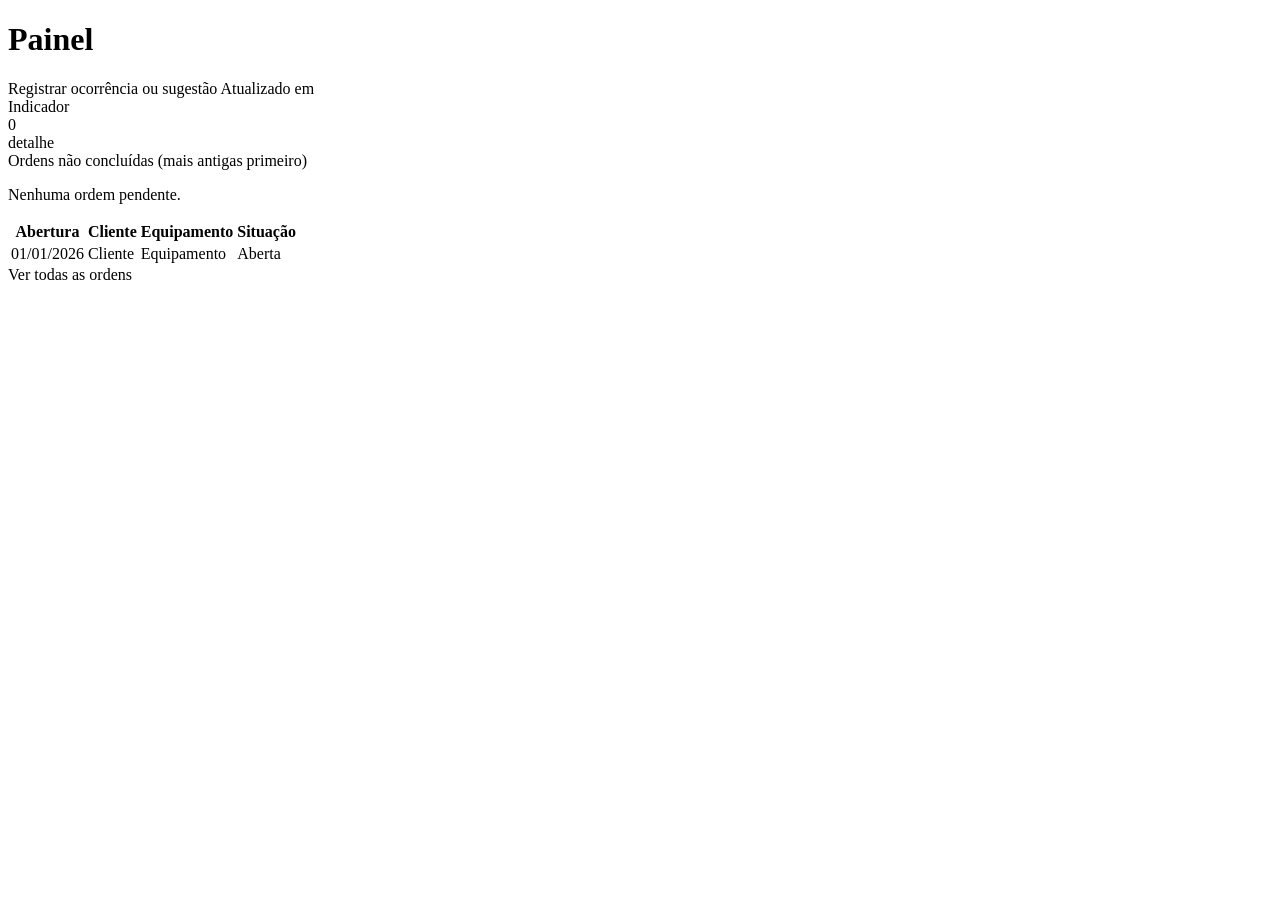
<file: src/main/resources/templates/index.html>
<!DOCTYPE html>
<html lang="pt-BR" xmlns:th="http://www.thymeleaf.org">
<!--
    PAINEL do sistema (página inicial): os indicadores mais importantes para quem gerencia o negócio.
    Os dados vêm do InicioController, que chama o PainelService.
-->
<head th:replace="~{fragments/layout :: head('Painel')}"></head>
<body>
<nav th:replace="~{fragments/layout :: menu}"></nav>

<main class="container py-4">
    <div class="d-flex justify-content-between align-items-center mb-3">
        <h1 class="h4 mb-0">Painel</h1>
        <div class="d-flex align-items-center gap-3">
            <a th:href="@{/ocorrencias/nova}" class="btn btn-sm btn-outline-primary">
                <i class="bi bi-chat-square-text"></i> Registrar ocorrência ou sugestão
            </a>
            <span class="text-muted small" th:text="'Atualizado em ' + ${#temporals.format(agora, 'dd/MM/yyyy HH:mm')}">Atualizado em</span>
        </div>
    </div>

    <!-- Cartões de indicadores: th:each repete o cartão para cada indicador da lista -->
    <div class="row g-3">
        <div class="col-sm-6 col-lg-3" th:each="ind : ${indicadores}">
            <div class="card shadow-sm h-100 border-0 border-start border-4" th:classappend="'border-' + ${ind.cor}">
                <div class="card-body">
                    <div class="d-flex justify-content-between align-items-start">
                        <span class="text-muted small" th:text="${ind.titulo}">Indicador</span>
                        <i class="bi fs-4" th:classappend="${ind.icone} + ' text-' + ${ind.cor}"></i>
                    </div>
                    <div class="fs-3 fw-semibold" th:text="${ind.valor}">0</div>
                    <div class="small text-muted" th:text="${ind.detalhe}">detalhe</div>
                </div>
            </div>
        </div>
    </div>

    <div class="row g-3 mt-1">
        <!-- Lista de atenção: o que precisa de ação agora -->
        <div class="col-12">
            <div class="card shadow-sm h-100">
                <div class="card-header bg-white fw-semibold"><i class="bi bi-exclamation-circle me-1"></i> Ordens não concluídas (mais antigas primeiro)</div>
                <div class="card-body" th:if="${#lists.isEmpty(atencao)}">
                    <p class="text-muted mb-0">Nenhuma ordem pendente.</p>
                </div>
                <div class="table-responsive" th:unless="${#lists.isEmpty(atencao)}">
                    <table class="table table-sm mb-0 align-middle">
                        <thead class="table-light">
                        <tr>
                        <th>Abertura</th>
                        <th>Cliente</th>
                        <th>Equipamento</th>
                        <th>Situação</th>
                        </tr>
                        </thead>
                        <tbody>
                        <tr th:each="ordem : ${atencao}">
                        <td th:text="${#temporals.format(ordem.dataAbertura, 'dd/MM/yyyy')}">01/01/2026</td>
                        <td th:text="${ordem.cliente.nome}">Cliente</td>
                        <td th:text="${ordem.equipamento}">Equipamento</td>
                        <td><span class="badge" th:classappend="'text-bg-' + ${ordem.status.cor}" th:text="${ordem.status.descricao}">Aberta</span></td>
                        </tr>
                        </tbody>
                    </table>
                </div>
                <div class="card-footer bg-white">
                    <a th:href="@{/ordens}" class="small">Ver todas as ordens <i class="bi bi-arrow-right"></i></a>
                </div>
            </div>
        </div>
    </div>
</main>

<footer th:replace="~{fragments/layout :: rodape}"></footer>
</body>
</html>
</file>
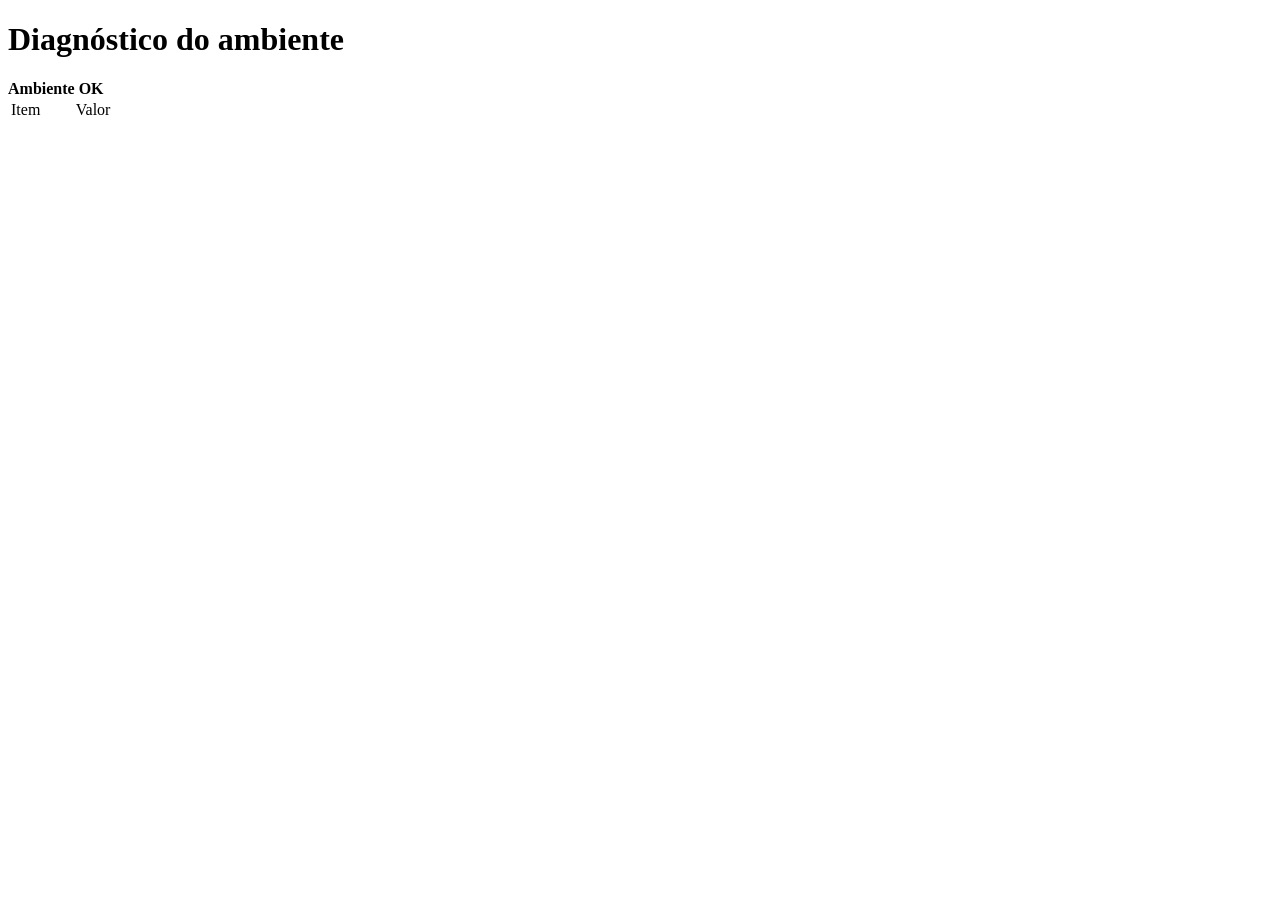
<file: src/main/resources/templates/diagnostico.html>
<!DOCTYPE html>
<html lang="pt-BR" xmlns:th="http://www.thymeleaf.org">
<head th:replace="~{fragments/layout :: head('Diagnóstico')}"></head>
<body>
<nav th:replace="~{fragments/layout :: menu}"></nav>

<main class="container py-4">
    <h1 class="h4 mb-3">Diagnóstico do ambiente</h1>

    <div class="status-faixa" th:classappend="${tudoOk} ? 'ok' : 'atencao'">
        <i class="bi" th:classappend="${tudoOk} ? 'bi-check-circle-fill' : 'bi-exclamation-triangle-fill'"></i>
        <div><strong th:text="${tudoOk} ? 'Ambiente OK' : 'Ambiente com pendências'">Ambiente OK</strong></div>
    </div>

    <div class="card shadow-sm mt-3">
        <table class="table mb-0 align-middle">
            <tbody>
            <tr th:each="item : ${itens}">
                <td class="text-muted" style="width: 42%" th:text="${item.nome}">Item</td>
                <td th:text="${item.valor}">Valor</td>
                <td class="text-end" style="width: 3rem">
                    <i th:if="${item.ok}" class="bi bi-check-circle-fill text-success"></i>
                    <i th:unless="${item.ok}" class="bi bi-x-circle-fill text-danger"></i>
                </td>
            </tr>
            </tbody>
        </table>
    </div>
</main>

<footer th:replace="~{fragments/layout :: rodape}"></footer>
</body>
</html>
</file>
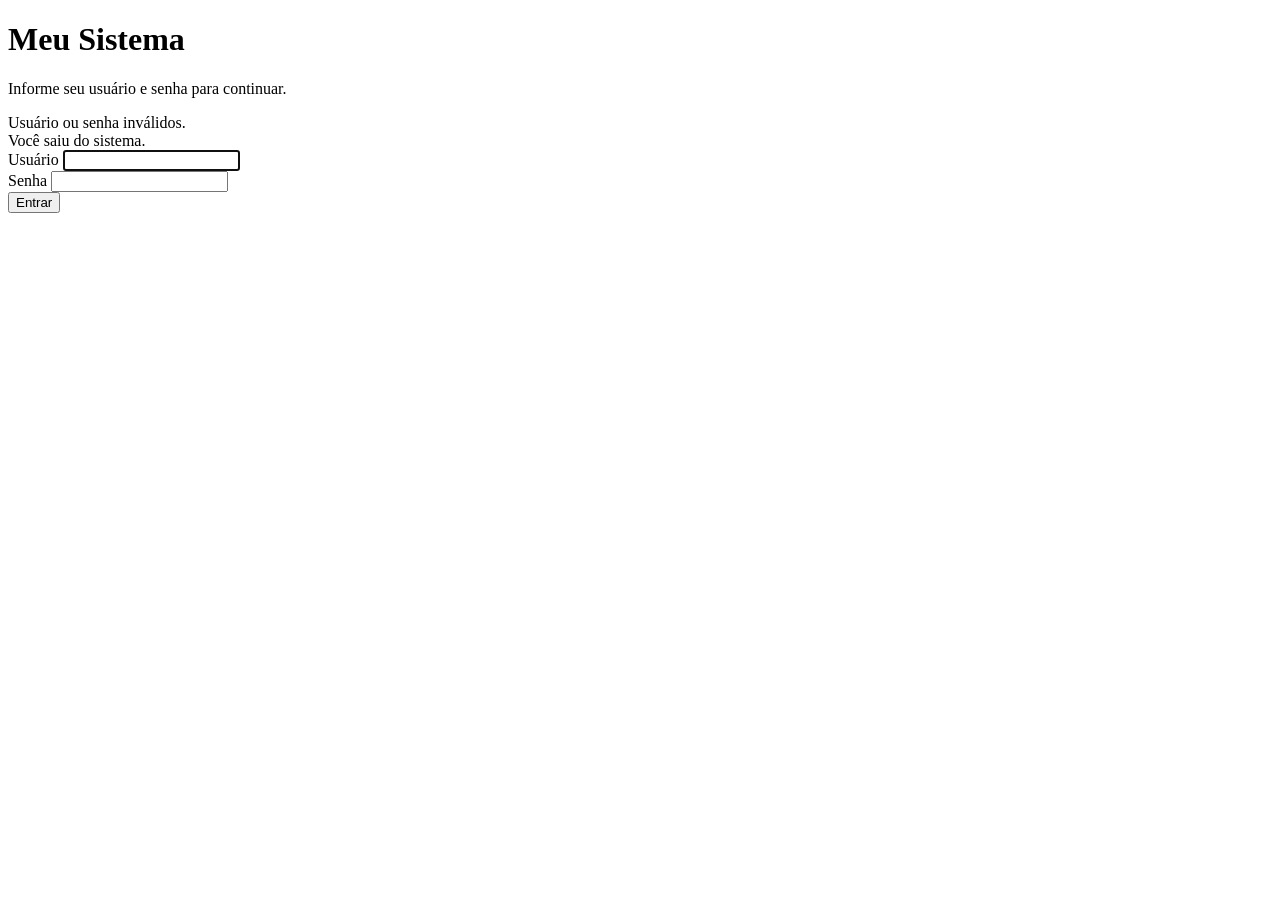
<file: src/main/resources/templates/login.html>
<!DOCTYPE html>
<html lang="pt-BR" xmlns:th="http://www.thymeleaf.org">
<head th:replace="~{fragments/layout :: head('Entrar')}"></head>
<body class="bg-light">

<main class="container">
    <div class="row justify-content-center" style="min-height: 90vh; align-items: center;">
        <div class="col-sm-8 col-md-5 col-lg-4">
            <div class="card shadow-sm">
                <div class="card-body p-4">
                    <h1 class="h5 mb-1" th:text="${appNome}">Meu Sistema</h1>
                    <p class="text-muted small mb-4">Informe seu usuário e senha para continuar.</p>

                    <!-- Mensagens: ?error (login inválido) e ?saiu (logout) -->
                    <div th:if="${param.error}" class="alert alert-danger py-2 small">Usuário ou senha inválidos.</div>
                    <div th:if="${param.saiu}" class="alert alert-success py-2 small">Você saiu do sistema.</div>

                    <!-- O Spring Security recebe este formulário em POST /login.
                         Os nomes dos campos precisam ser "username" e "password". -->
                    <form th:action="@{/login}" method="post">
                        <div class="mb-3">
                            <label for="username" class="form-label">Usuário</label>
                            <input type="text" id="username" name="username" class="form-control" autofocus required>
                        </div>
                        <div class="mb-3">
                            <label for="password" class="form-label">Senha</label>
                            <input type="password" id="password" name="password" class="form-control" required>
                        </div>
                        <button type="submit" class="btn btn-app w-100">Entrar</button>
                    </form>
                </div>
            </div>
        </div>
    </div>
</main>

</body>
</html>
</file>
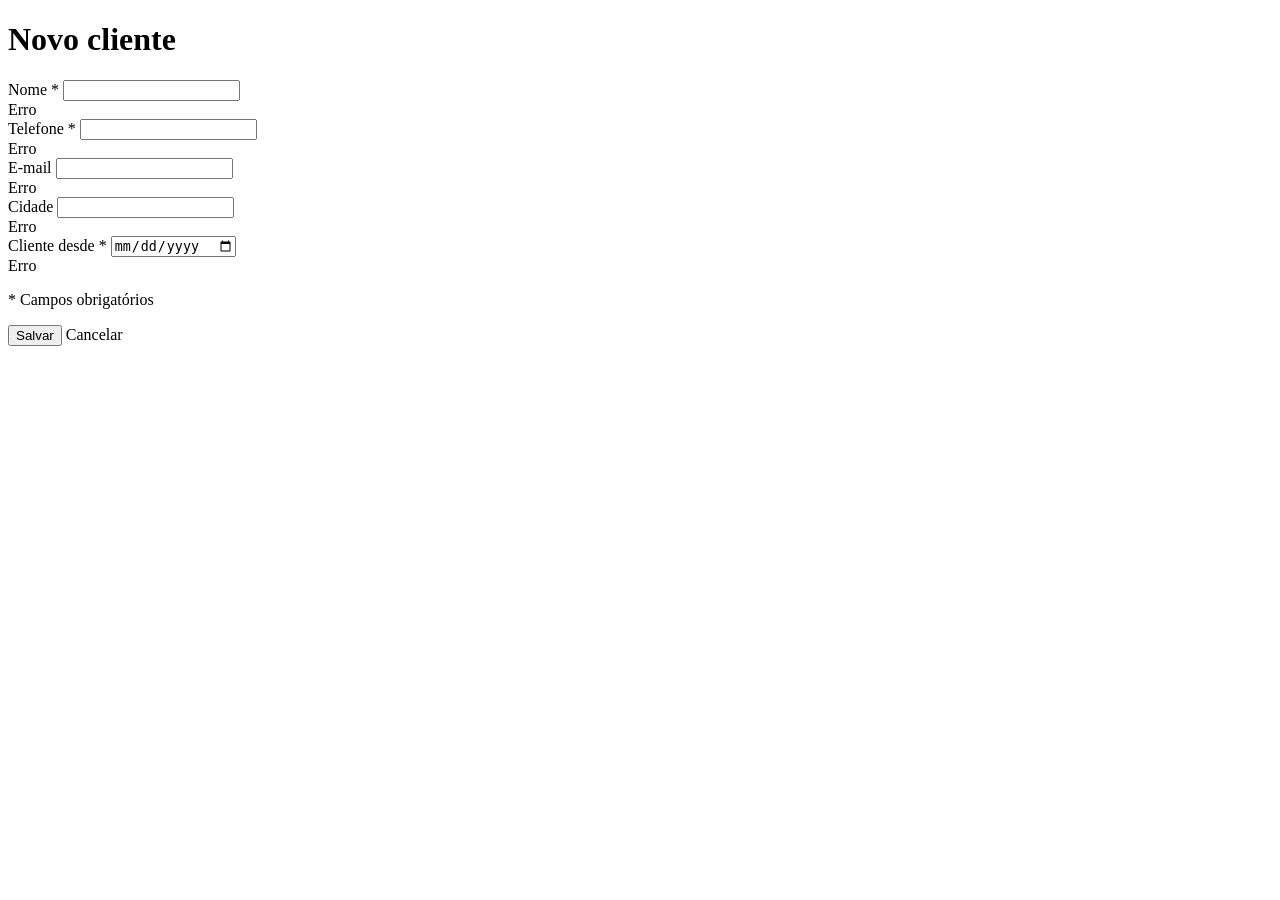
<file: src/main/resources/templates/clientes/form.html>
<!DOCTYPE html>
<html lang="pt-BR" xmlns:th="http://www.thymeleaf.org">
<head th:replace="~{fragments/layout :: head('Clientes')}"></head>
<body>
<nav th:replace="~{fragments/layout :: menu}"></nav>

<main class="container py-4">
    <!-- O mesmo formulário serve para cadastrar (id vazio) e para editar (id preenchido) -->
    <h1 class="h4 mb-3" th:text="${cliente.id == null} ? 'Novo cliente' : 'Editar cliente'">Novo cliente</h1>

    <div class="card shadow-sm">
        <div class="card-body">
            <!-- th:object liga o formulário ao objeto "cliente"; *{campo} = um atributo desse objeto -->
            <form th:action="@{/clientes/salvar}" th:object="${cliente}" method="post" novalidate>
                <input type="hidden" th:field="*{id}">
                <div class="row g-3">
                    <div class="col-md-6">
                        <label class="form-label" for="nome">Nome *</label>
                        <input type="text" class="form-control" th:field="*{nome}" th:errorclass="is-invalid">
                        <div class="invalid-feedback" th:if="${#fields.hasErrors('nome')}" th:errors="*{nome}">Erro</div>
                    </div>
                    <div class="col-md-6">
                        <label class="form-label" for="telefone">Telefone *</label>
                        <input type="text" class="form-control" th:field="*{telefone}" th:errorclass="is-invalid">
                        <div class="invalid-feedback" th:if="${#fields.hasErrors('telefone')}" th:errors="*{telefone}">Erro</div>
                    </div>
                    <div class="col-md-6">
                        <label class="form-label" for="email">E-mail</label>
                        <input type="email" class="form-control" th:field="*{email}" th:errorclass="is-invalid">
                        <div class="invalid-feedback" th:if="${#fields.hasErrors('email')}" th:errors="*{email}">Erro</div>
                    </div>
                    <div class="col-md-6">
                        <label class="form-label" for="cidade">Cidade</label>
                        <input type="text" class="form-control" th:field="*{cidade}" th:errorclass="is-invalid">
                        <div class="invalid-feedback" th:if="${#fields.hasErrors('cidade')}" th:errors="*{cidade}">Erro</div>
                    </div>
                    <div class="col-md-6">
                        <label class="form-label" for="dataCadastro">Cliente desde *</label>
                        <input type="date" class="form-control" th:field="*{dataCadastro}" th:errorclass="is-invalid">
                        <div class="invalid-feedback" th:if="${#fields.hasErrors('dataCadastro')}" th:errors="*{dataCadastro}">Erro</div>
                    </div>
                </div>
                <p class="text-muted small mt-3 mb-0">* Campos obrigatórios</p>
                <div class="mt-3 d-flex gap-2">
                    <button type="submit" class="btn btn-app"><i class="bi bi-check-lg"></i> Salvar</button>
                    <a th:href="@{/clientes}" class="btn btn-outline-secondary">Cancelar</a>
                </div>
            </form>
        </div>
    </div>
</main>

<footer th:replace="~{fragments/layout :: rodape}"></footer>
</body>
</html>
</file>
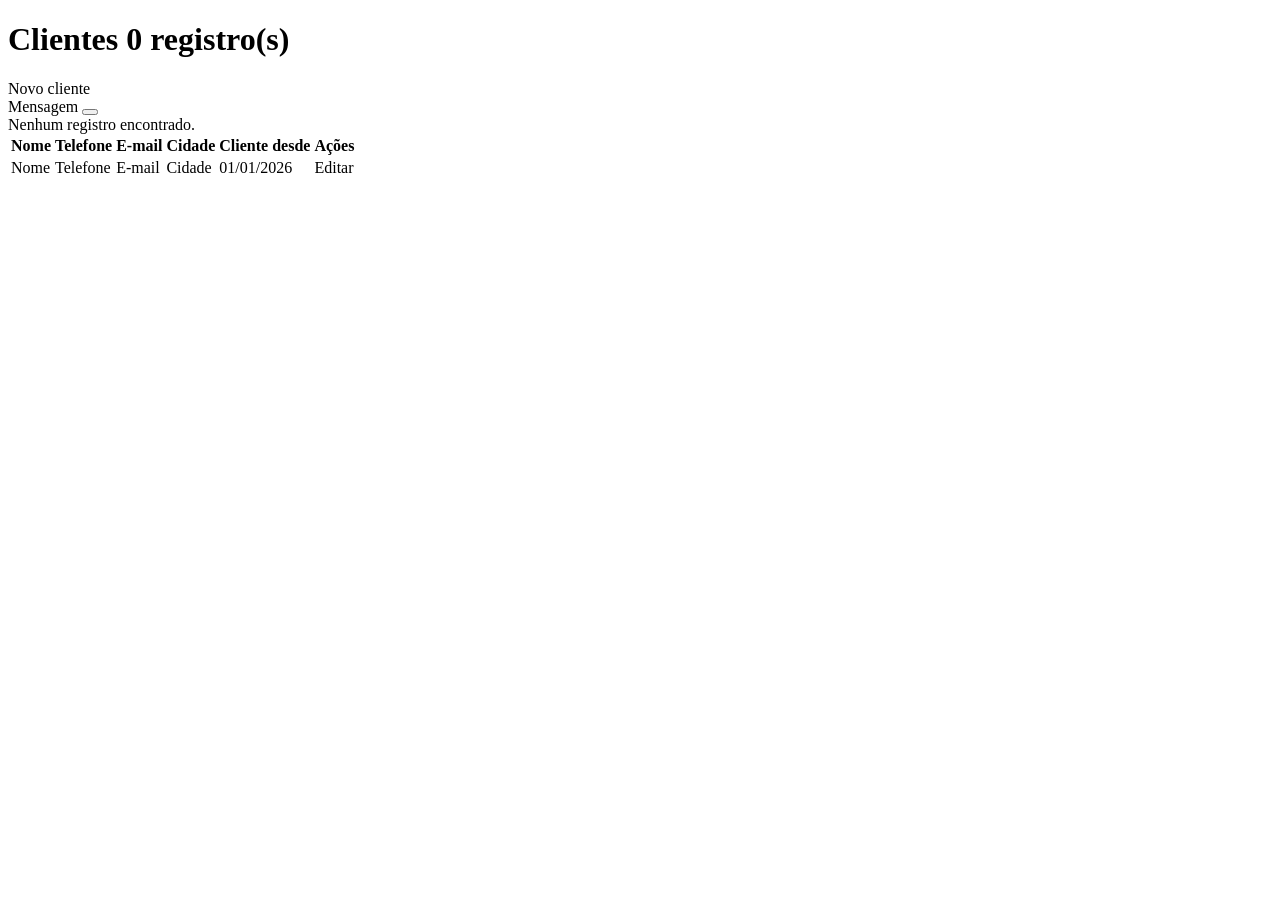
<file: src/main/resources/templates/clientes/lista.html>
<!DOCTYPE html>
<html lang="pt-BR" xmlns:th="http://www.thymeleaf.org"
      xmlns:sec="http://www.thymeleaf.org/extras/spring-security">
<head th:replace="~{fragments/layout :: head('Clientes')}"></head>
<body>
<nav th:replace="~{fragments/layout :: menu}"></nav>

<main class="container py-4">
    <div class="d-flex justify-content-between align-items-center mb-3">
        <h1 class="h4 mb-0">Clientes
            <span class="badge text-bg-secondary align-middle" th:text="${#lists.size(clientes)} + ' registro(s)'">0 registro(s)</span>
        </h1>
        <a sec:authorize="hasRole('ADMIN')" th:href="@{/clientes/novo}" class="btn btn-app"><i class="bi bi-plus-lg"></i> Novo cliente</a>
    </div>

    <!-- Mensagem de sucesso enviada pelo controller (aparece uma vez, depois de salvar ou excluir) -->
    <div th:if="${mensagem}" class="alert alert-success alert-dismissible fade show" role="alert">
        <span th:text="${mensagem}">Mensagem</span>
        <button type="button" class="btn-close" data-bs-dismiss="alert" aria-label="Fechar"></button>
    </div>

    <!-- Mensagem quando ainda não há registros -->
    <div th:if="${#lists.isEmpty(clientes)}" class="alert alert-info">Nenhum registro encontrado.</div>

    <div class="card shadow-sm" th:unless="${#lists.isEmpty(clientes)}">
        <div class="table-responsive">
            <table class="table table-hover mb-0 align-middle">
                <thead class="table-light">
                <tr>
                    <th>Nome</th>
                    <th>Telefone</th>
                    <th>E-mail</th>
                    <th>Cidade</th>
                    <th>Cliente desde</th>
                    <th class="text-end" sec:authorize="hasRole('ADMIN')">Ações</th>
                </tr>
                </thead>
                <tbody>
                <!-- th:each repete a linha <tr> para cada item da lista "clientes" -->
                <tr th:each="cliente : ${clientes}">
                    <td th:text="${cliente.nome}">Nome</td>
                    <td th:text="${cliente.telefone}">Telefone</td>
                    <td th:text="${cliente.email}">E-mail</td>
                    <td th:text="${cliente.cidade}">Cidade</td>
                    <td th:text="${#temporals.format(cliente.dataCadastro, 'dd/MM/yyyy')}">01/01/2026</td>
                    <td class="text-end text-nowrap" sec:authorize="hasRole('ADMIN')">
                        <a th:href="@{/clientes/{id}/editar(id=${cliente.id})}" class="btn btn-sm btn-outline-secondary"><i class="bi bi-pencil"></i> Editar</a>
                    </td>
                </tr>
                </tbody>
            </table>
        </div>
    </div>
</main>

<footer th:replace="~{fragments/layout :: rodape}"></footer>
</body>
</html>
</file>
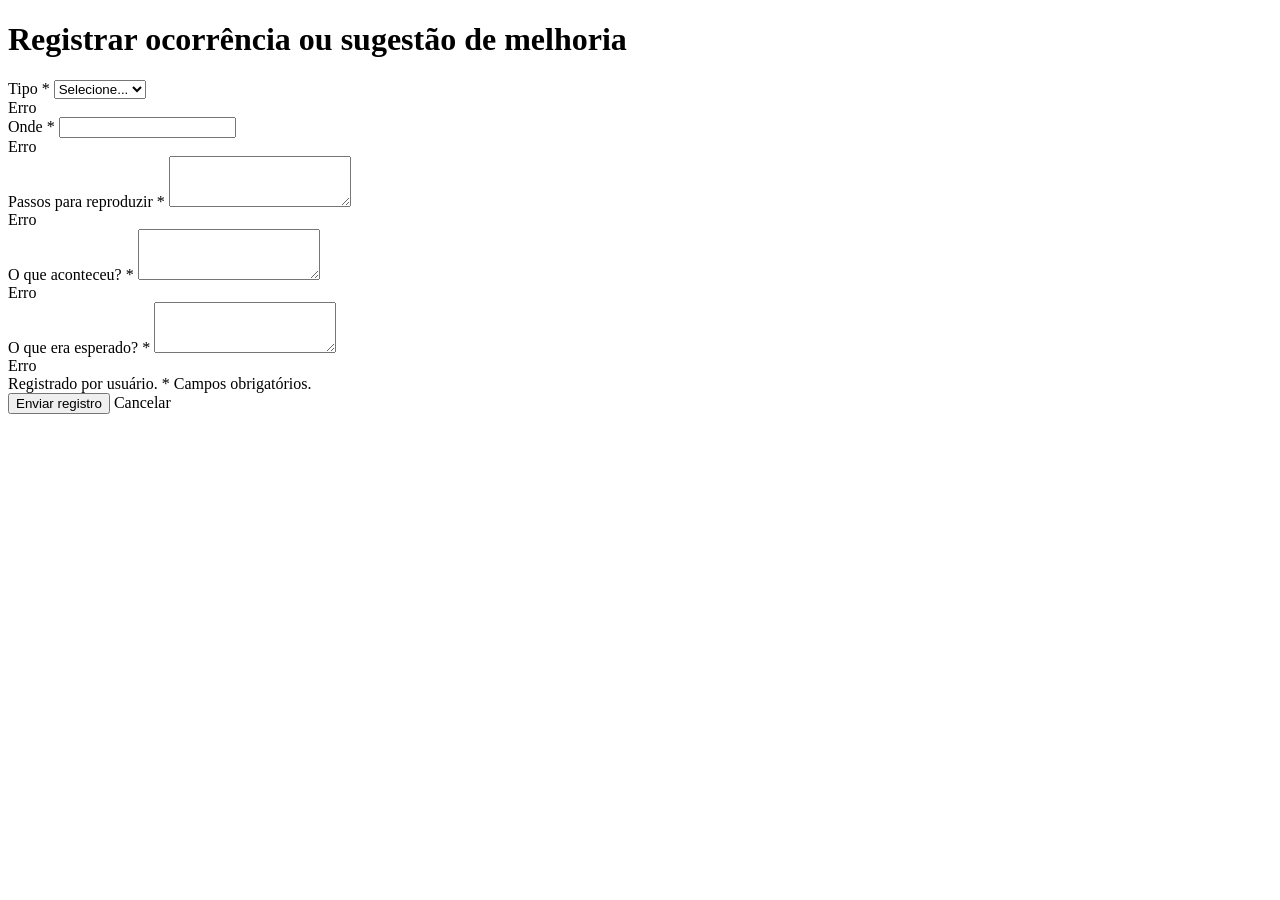
<file: src/main/resources/templates/ocorrencias/form.html>
<!DOCTYPE html>
<html lang="pt-BR" xmlns:th="http://www.thymeleaf.org">
<head th:replace="~{fragments/layout :: head('Registrar ocorrência ou sugestão')}"></head>
<body>
<nav th:replace="~{fragments/layout :: menu}"></nav>

<main class="container py-4">
    <h1 class="h4 mb-3">Registrar ocorrência ou sugestão de melhoria</h1>
    <div class="card shadow-sm">
        <div class="card-body">
            <div class="alert alert-danger" th:if="${erro}" th:text="${erro}" role="alert"></div>
            <form th:action="@{/ocorrencias/salvar}" th:object="${ocorrencia}" method="post" novalidate>
                <div class="row g-3">
                    <div class="col-md-6">
                        <label class="form-label" for="tipo">Tipo *</label>
                        <select id="tipo" class="form-select" th:field="*{tipo}" th:errorclass="is-invalid">
                            <option value="">Selecione...</option>
                            <option th:each="item : ${tipos}" th:value="${item}" th:text="${item.descricao}">Tipo</option>
                        </select>
                        <div class="invalid-feedback" th:if="${#fields.hasErrors('tipo')}" th:errors="*{tipo}">Erro</div>
                    </div>
                    <div class="col-md-6">
                        <label class="form-label" for="local">Onde *</label>
                        <input id="local" type="text" class="form-control" th:field="*{local}" th:errorclass="is-invalid">
                        <div class="invalid-feedback" th:if="${#fields.hasErrors('local')}" th:errors="*{local}">Erro</div>
                    </div>
                    <div class="col-12">
                        <label class="form-label" for="passos">Passos para reproduzir *</label>
                        <textarea id="passos" class="form-control" rows="3" th:field="*{passos}" th:errorclass="is-invalid"></textarea>
                        <div class="invalid-feedback" th:if="${#fields.hasErrors('passos')}" th:errors="*{passos}">Erro</div>
                    </div>
                    <div class="col-12">
                        <label class="form-label" for="ocorrido">O que aconteceu? *</label>
                        <textarea id="ocorrido" class="form-control" rows="3" th:field="*{ocorrido}" th:errorclass="is-invalid"></textarea>
                        <div class="invalid-feedback" th:if="${#fields.hasErrors('ocorrido')}" th:errors="*{ocorrido}">Erro</div>
                    </div>
                    <div class="col-12">
                        <label class="form-label" for="esperado">O que era esperado? *</label>
                        <textarea id="esperado" class="form-control" rows="3" th:field="*{esperado}" th:errorclass="is-invalid"></textarea>
                        <div class="invalid-feedback" th:if="${#fields.hasErrors('esperado')}" th:errors="*{esperado}">Erro</div>
                    </div>
                    <div class="col-12 text-muted small">
                        Registrado por <span th:text="${usuarioAtual}">usuário</span>. * Campos obrigatórios.
                    </div>
                </div>
                <div class="mt-3 d-flex gap-2">
                    <button type="submit" class="btn btn-app"><i class="bi bi-send"></i> Enviar registro</button>
                    <a th:href="@{/}" class="btn btn-outline-secondary">Cancelar</a>
                </div>
            </form>
        </div>
    </div>
</main>

<footer th:replace="~{fragments/layout :: rodape}"></footer>
</body>
</html>
</file>
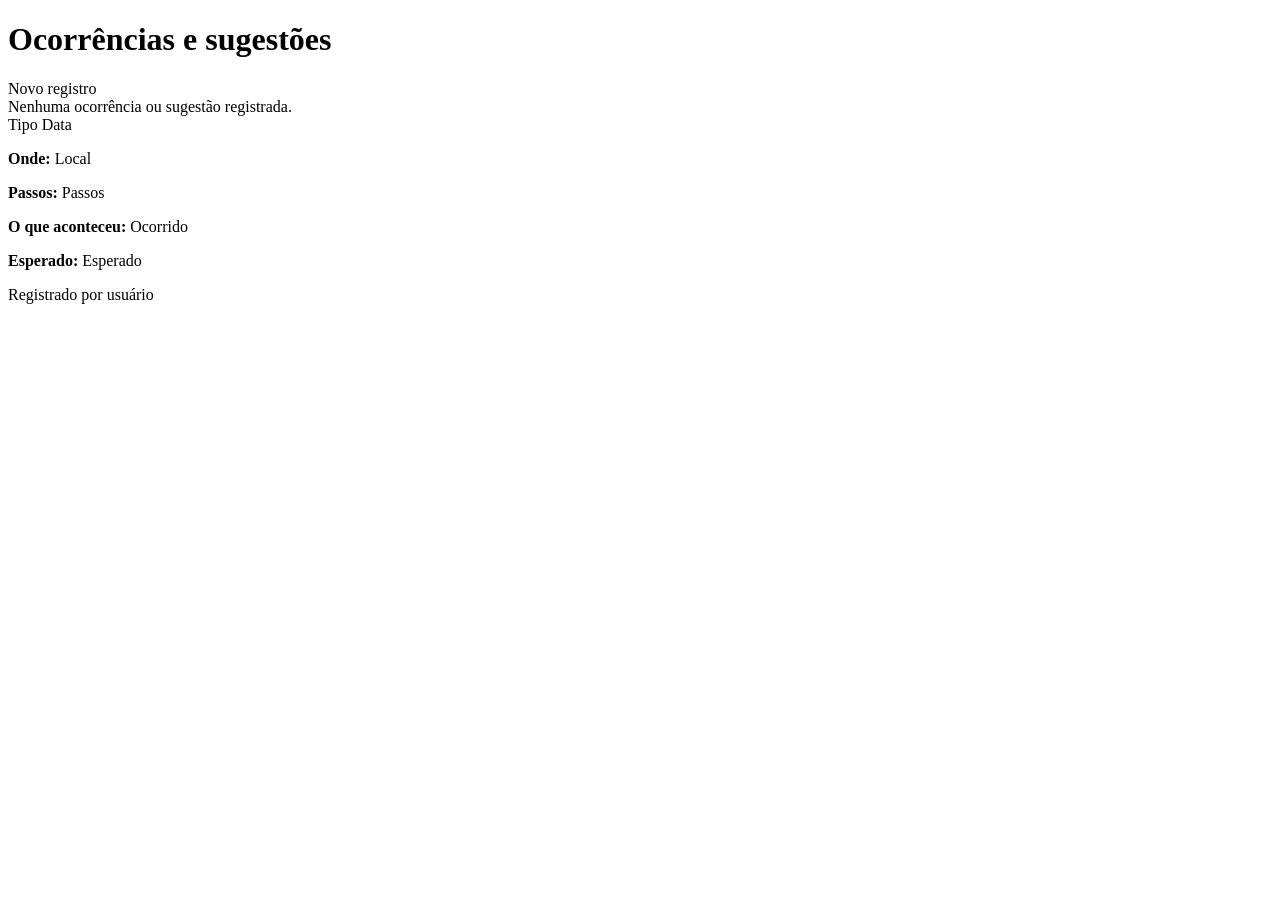
<file: src/main/resources/templates/ocorrencias/lista.html>
<!DOCTYPE html>
<html lang="pt-BR" xmlns:th="http://www.thymeleaf.org">
<head th:replace="~{fragments/layout :: head('Ocorrências e sugestões')}"></head>
<body>
<nav th:replace="~{fragments/layout :: menu}"></nav>

<main class="container py-4">
    <div class="d-flex justify-content-between align-items-center mb-3">
        <h1 class="h4 mb-0">Ocorrências e sugestões</h1>
        <a th:href="@{/ocorrencias/nova}" class="btn btn-app">
            <i class="bi bi-plus-lg"></i> Novo registro
        </a>
    </div>

    <div th:replace="~{fragments/layout :: mensagens}"></div>

    <div th:if="${#lists.isEmpty(ocorrencias)}" class="alert alert-info">
        Nenhuma ocorrência ou sugestão registrada.
    </div>
    <div class="row g-3" th:unless="${#lists.isEmpty(ocorrencias)}">
        <div class="col-12" th:each="ocorrencia : ${ocorrencias}">
            <article class="card shadow-sm">
                <div class="card-header bg-white d-flex justify-content-between align-items-center">
                    <span class="fw-semibold" th:text="${ocorrencia.tipo.descricao}">Tipo</span>
                    <span class="text-muted small"
                          th:text="${#temporals.format(ocorrencia.dataRegistro, 'dd/MM/yyyy HH:mm')}">Data</span>
                </div>
                <div class="card-body">
                    <p class="mb-2"><strong>Onde:</strong> <span th:text="${ocorrencia.local}">Local</span></p>
                    <p class="mb-2"><strong>Passos:</strong> <span class="text-break" th:text="${ocorrencia.passos}">Passos</span></p>
                    <p class="mb-2"><strong>O que aconteceu:</strong> <span class="text-break" th:text="${ocorrencia.ocorrido}">Ocorrido</span></p>
                    <p class="mb-2"><strong>Esperado:</strong> <span class="text-break" th:text="${ocorrencia.esperado}">Esperado</span></p>
                    <p class="text-muted small mb-0">Registrado por <span th:text="${ocorrencia.usuario}">usuário</span></p>
                </div>
            </article>
        </div>
    </div>
</main>

<footer th:replace="~{fragments/layout :: rodape}"></footer>
</body>
</html>
</file>
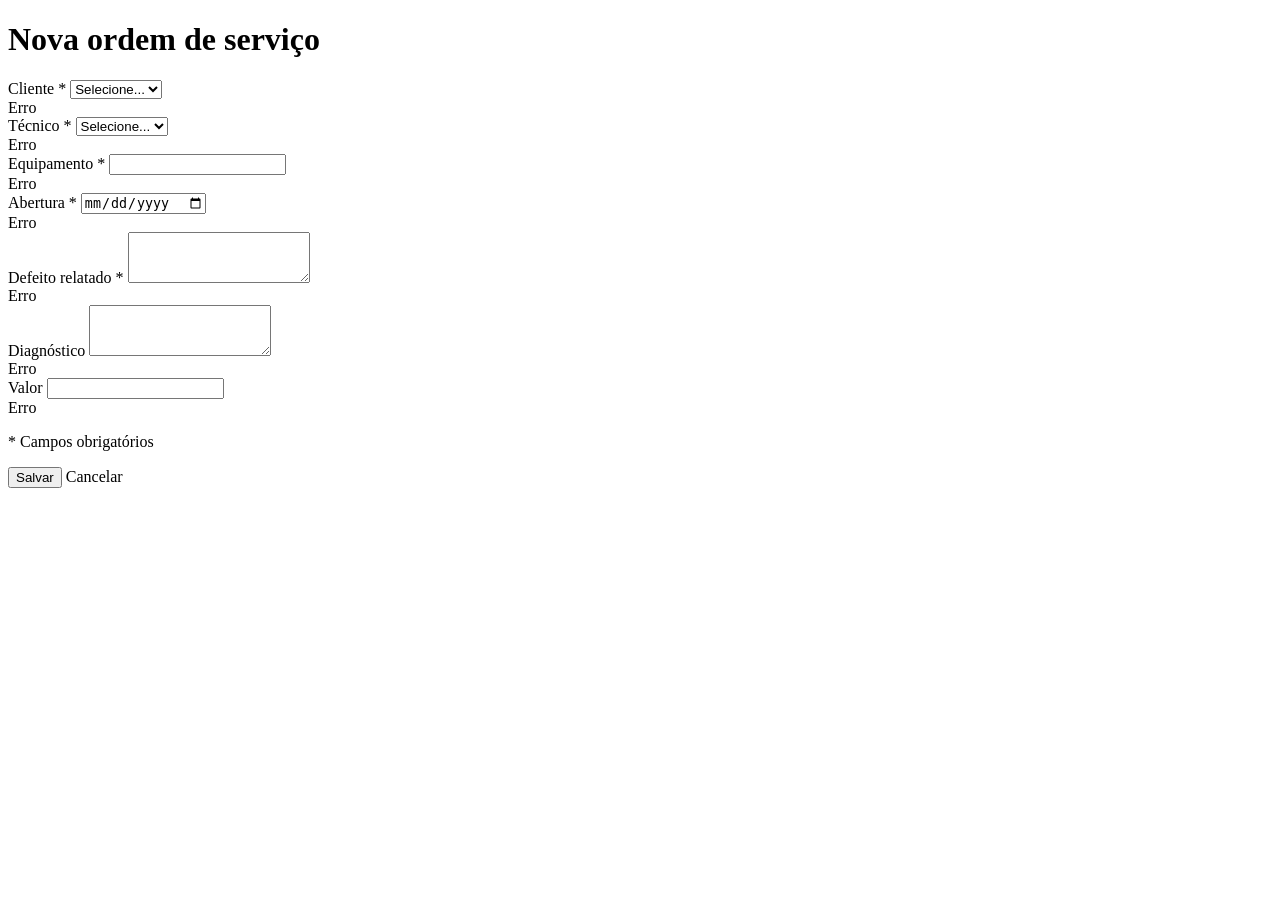
<file: src/main/resources/templates/ordens/form.html>
<!DOCTYPE html>
<html lang="pt-BR" xmlns:th="http://www.thymeleaf.org">
<head th:replace="~{fragments/layout :: head('Ordens de serviço')}"></head>
<body>
<nav th:replace="~{fragments/layout :: menu}"></nav>

<main class="container py-4">
    <!-- O mesmo formulário serve para cadastrar (id vazio) e para editar (id preenchido) -->
    <h1 class="h4 mb-3" th:text="${ordemServico.id == null} ? 'Nova ordem de serviço' : 'Editar ordem de serviço'">Nova ordem de serviço</h1>

    <div class="card shadow-sm">
        <div class="card-body">
            <!-- th:object liga o formulário ao objeto "ordemServico"; *{campo} = um atributo desse objeto -->
            <form th:action="@{/ordens/salvar}" th:object="${ordemServico}" method="post" novalidate>
                <input type="hidden" th:field="*{id}">
                <div class="row g-3">
                    <div class="col-md-6">
                        <label class="form-label" for="cliente">Cliente *</label>
                        <!-- Lista de escolha: cada opção envia o id; o conversor (config/Conversores.java) transforma o id no objeto -->
                        <select id="cliente" name="cliente" class="form-select" th:classappend="${#fields.hasErrors('cliente')} ? 'is-invalid'">
                            <option value="">Selecione...</option>
                            <option th:each="item : ${clientes}" th:value="${item.id}" th:text="${item.nome}"
                                    th:selected="${ordemServico.cliente != null and ordemServico.cliente.id == item.id}">Cliente</option>
                        </select>
                        <div class="invalid-feedback" th:if="${#fields.hasErrors('cliente')}" th:errors="*{cliente}">Erro</div>
                    </div>
                    <div class="col-md-6">
                        <label class="form-label" for="tecnico">Técnico *</label>
                        <!-- Lista de escolha: cada opção envia o id; o conversor (config/Conversores.java) transforma o id no objeto -->
                        <select id="tecnico" name="tecnico" class="form-select" th:classappend="${#fields.hasErrors('tecnico')} ? 'is-invalid'">
                            <option value="">Selecione...</option>
                            <option th:each="item : ${tecnicos}" th:value="${item.id}" th:text="${item.nome + ' · ' + item.especialidade}"
                                    th:selected="${ordemServico.tecnico != null and ordemServico.tecnico.id == item.id}">Técnico</option>
                        </select>
                        <div class="invalid-feedback" th:if="${#fields.hasErrors('tecnico')}" th:errors="*{tecnico}">Erro</div>
                    </div>
                    <div class="col-md-6">
                        <label class="form-label" for="equipamento">Equipamento *</label>
                        <input type="text" class="form-control" th:field="*{equipamento}" th:errorclass="is-invalid">
                        <div class="invalid-feedback" th:if="${#fields.hasErrors('equipamento')}" th:errors="*{equipamento}">Erro</div>
                    </div>
                    <div class="col-md-6">
                        <label class="form-label" for="dataAbertura">Abertura *</label>
                        <input type="date" class="form-control" th:field="*{dataAbertura}" th:errorclass="is-invalid">
                        <div class="invalid-feedback" th:if="${#fields.hasErrors('dataAbertura')}" th:errors="*{dataAbertura}">Erro</div>
                    </div>
                    <div class="col-12">
                        <label class="form-label" for="defeitoRelatado">Defeito relatado *</label>
                        <textarea class="form-control" rows="3" th:field="*{defeitoRelatado}" th:errorclass="is-invalid"></textarea>
                        <div class="invalid-feedback" th:if="${#fields.hasErrors('defeitoRelatado')}" th:errors="*{defeitoRelatado}">Erro</div>
                    </div>
                    <div class="col-12">
                        <label class="form-label" for="diagnostico">Diagnóstico</label>
                        <textarea class="form-control" rows="3" th:field="*{diagnostico}" th:errorclass="is-invalid"></textarea>
                        <div class="invalid-feedback" th:if="${#fields.hasErrors('diagnostico')}" th:errors="*{diagnostico}">Erro</div>
                    </div>
                    <div class="col-md-6">
                        <label class="form-label" for="valor">Valor</label>
                        <input type="number" step="0.01" class="form-control" th:field="*{valor}" th:errorclass="is-invalid">
                        <div class="invalid-feedback" th:if="${#fields.hasErrors('valor')}" th:errors="*{valor}">Erro</div>
                    </div>
                </div>
                <p class="text-muted small mt-3 mb-0">* Campos obrigatórios</p>
                <div class="mt-3 d-flex gap-2">
                    <button type="submit" class="btn btn-app"><i class="bi bi-check-lg"></i> Salvar</button>
                    <a th:href="@{/ordens}" class="btn btn-outline-secondary">Cancelar</a>
                </div>
            </form>
        </div>
    </div>
</main>

<footer th:replace="~{fragments/layout :: rodape}"></footer>
</body>
</html>
</file>
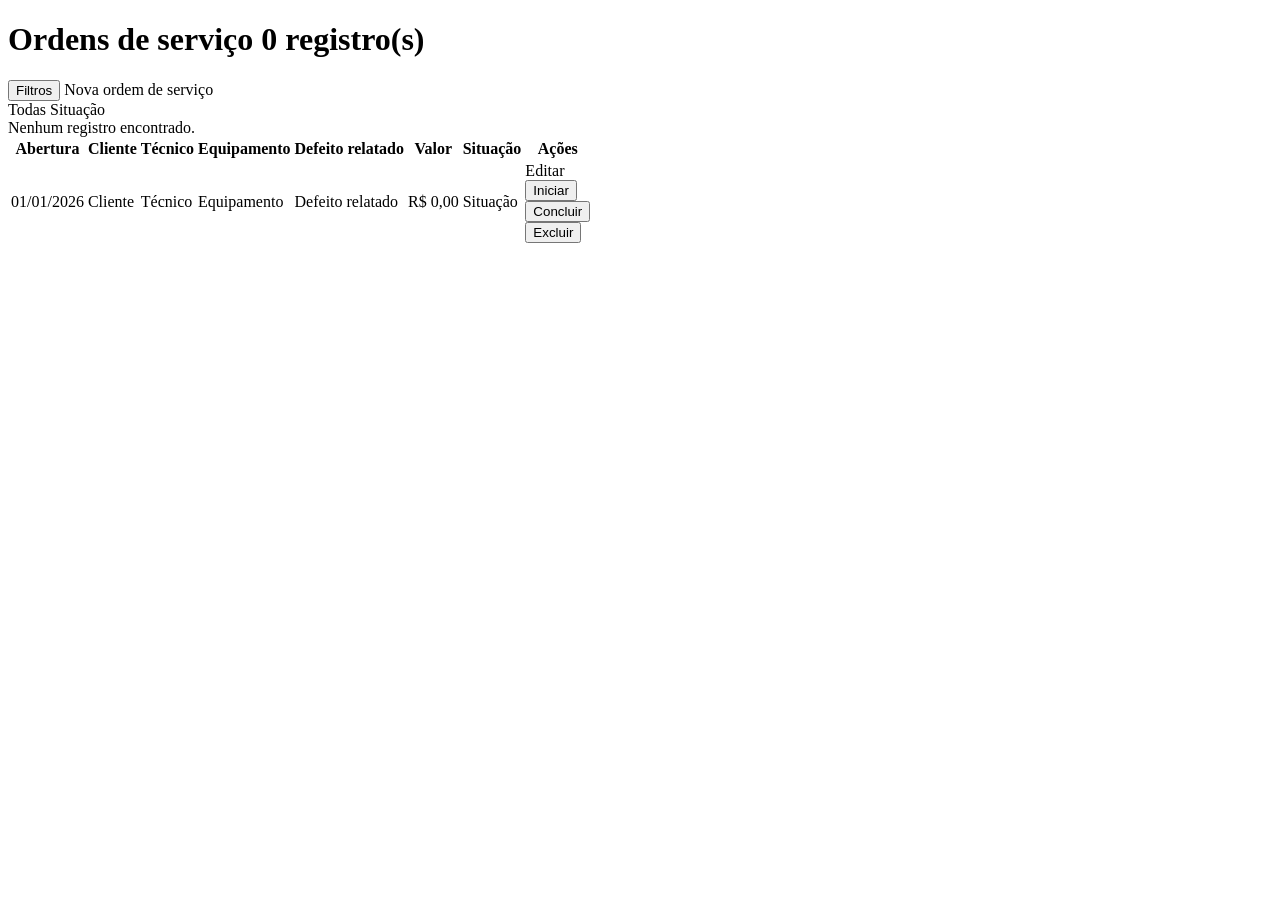
<file: src/main/resources/templates/ordens/lista.html>
<!DOCTYPE html>
<html lang="pt-BR" xmlns:th="http://www.thymeleaf.org" xmlns:sec="http://www.thymeleaf.org/extras/spring-security">
<head th:replace="~{fragments/layout :: head('Ordens de serviço')}"></head>
<body>
<nav th:replace="~{fragments/layout :: menu}"></nav>

<main class="container py-4">
    <div class="d-flex justify-content-between align-items-center mb-3">
        <h1 class="h4 mb-0">Ordens de serviço
            <span class="badge text-bg-secondary align-middle" th:text="${#lists.size(ordens)} + ' registro(s)'">0 registro(s)</span>
        </h1>
        <div class="d-flex gap-2">
            <button class="btn btn-outline-primary" type="button" data-bs-toggle="collapse"
                    data-bs-target="#filtrosOrdens" aria-controls="filtrosOrdens"
                    th:attr="aria-expanded=${status != null}">
                <i class="bi bi-funnel"></i> Filtros
            </button>
            <a th:href="@{/ordens/novo}" class="btn btn-app"><i class="bi bi-plus-lg"></i> Nova ordem de serviço</a>
        </div>
    </div>

    <!-- Mensagem de sucesso: fragmento reaproveitado do layout -->
    <div th:replace="~{fragments/layout :: mensagens}"></div>

    <div id="filtrosOrdens" class="collapse mb-3" th:classappend="${status != null} ? ' show'">
        <nav class="card card-body shadow-sm flex-row flex-wrap gap-2" aria-label="Filtrar ordens por situação">
            <a th:href="@{/ordens}" class="btn btn-sm"
               th:classappend="${status == null} ? ' btn-primary active' : ' btn-outline-secondary'"
               th:attr="aria-current=${status == null} ? 'page' : null">Todas</a>
            <a th:each="item : ${situacoes}" th:href="@{/ordens(status=${item})}" class="btn btn-sm"
               th:classappend="${item == status} ? ' btn-primary active' : ' btn-outline-secondary'"
               th:attr="aria-current=${item == status} ? 'page' : null"
               th:text="${item.descricao}">Situação</a>
        </nav>
    </div>

    <!-- Mensagem quando ainda não há registros -->
    <div th:if="${#lists.isEmpty(ordens)}" class="alert alert-info">Nenhum registro encontrado.</div>

    <div class="card shadow-sm" th:unless="${#lists.isEmpty(ordens)}">
        <div class="table-responsive">
            <table class="table table-hover mb-0 align-middle">
                <thead class="table-light">
                <tr>
                    <th>Abertura</th>
                    <th>Cliente</th>
                    <th>Técnico</th>
                    <th>Equipamento</th>
                    <th>Defeito relatado</th>
                    <th class="text-end">Valor</th>
                    <th>Situação</th>
                    <th class="text-end">Ações</th>
                </tr>
                </thead>
                <tbody>
                <!-- th:each repete a linha <tr> para cada item da lista "ordens" -->
                <tr th:each="ordemServico : ${ordens}">
                    <td th:text="${#temporals.format(ordemServico.dataAbertura, 'dd/MM/yyyy')}">01/01/2026</td>
                    <td th:text="${ordemServico.cliente.nome}">Cliente</td>
                    <td th:text="${ordemServico.tecnico.nome}">Técnico</td>
                    <td th:text="${ordemServico.equipamento}">Equipamento</td>
                    <td th:text="${ordemServico.defeitoRelatado}">Defeito relatado</td>
                    <td class="text-end text-nowrap" th:text="${ordemServico.valor != null} ? ${'R$ ' + #numbers.formatDecimal(ordemServico.valor, 1, 'POINT', 2, 'COMMA')} : '-'">R$ 0,00</td>
                    <td><span class="badge" th:classappend="'text-bg-' + ${ordemServico.status.cor}" th:text="${ordemServico.status.descricao}">Situação</span></td>
                    <td class="text-end text-nowrap">
                        <a th:href="@{/ordens/{id}/editar(id=${ordemServico.id})}" class="btn btn-sm btn-outline-secondary"><i class="bi bi-pencil"></i> Editar</a>
                        <!-- Mudar a situação: formulário POST que envia a nova situação -->
                        <form th:if="${ordemServico.status.name() == 'ABERTA'}" th:action="@{/ordens/{id}/status(status='EM_ANDAMENTO', id=${ordemServico.id})}" method="post" class="d-inline">
                            <button type="submit" class="btn btn-sm btn-outline-primary"><i class="bi bi-play-fill"></i> Iniciar</button>
                        </form>
                        <form th:if="${ordemServico.status.name() != 'CONCLUIDA' and ordemServico.status.name() != 'CANCELADA'}" th:action="@{/ordens/{id}/status(status='CONCLUIDA', id=${ordemServico.id})}" method="post" class="d-inline">
                            <button type="submit" class="btn btn-sm btn-outline-success"><i class="bi bi-check2-circle"></i> Concluir</button>
                        </form>
                        <!-- Excluir usa um formulário POST; o confirm() pede confirmação antes de enviar -->
                        <form sec:authorize="hasRole('ADMIN')" th:action="@{/ordens/{id}/excluir(id=${ordemServico.id})}" method="post" class="d-inline"
                              onsubmit="return confirm('Confirma a exclusão deste registro?');">
                            <button type="submit" class="btn btn-sm btn-outline-danger"><i class="bi bi-trash"></i> Excluir</button>
                        </form>
                    </td>
                </tr>
                </tbody>
            </table>
        </div>
    </div>
</main>

<footer th:replace="~{fragments/layout :: rodape}"></footer>
</body>
</html>
</file>
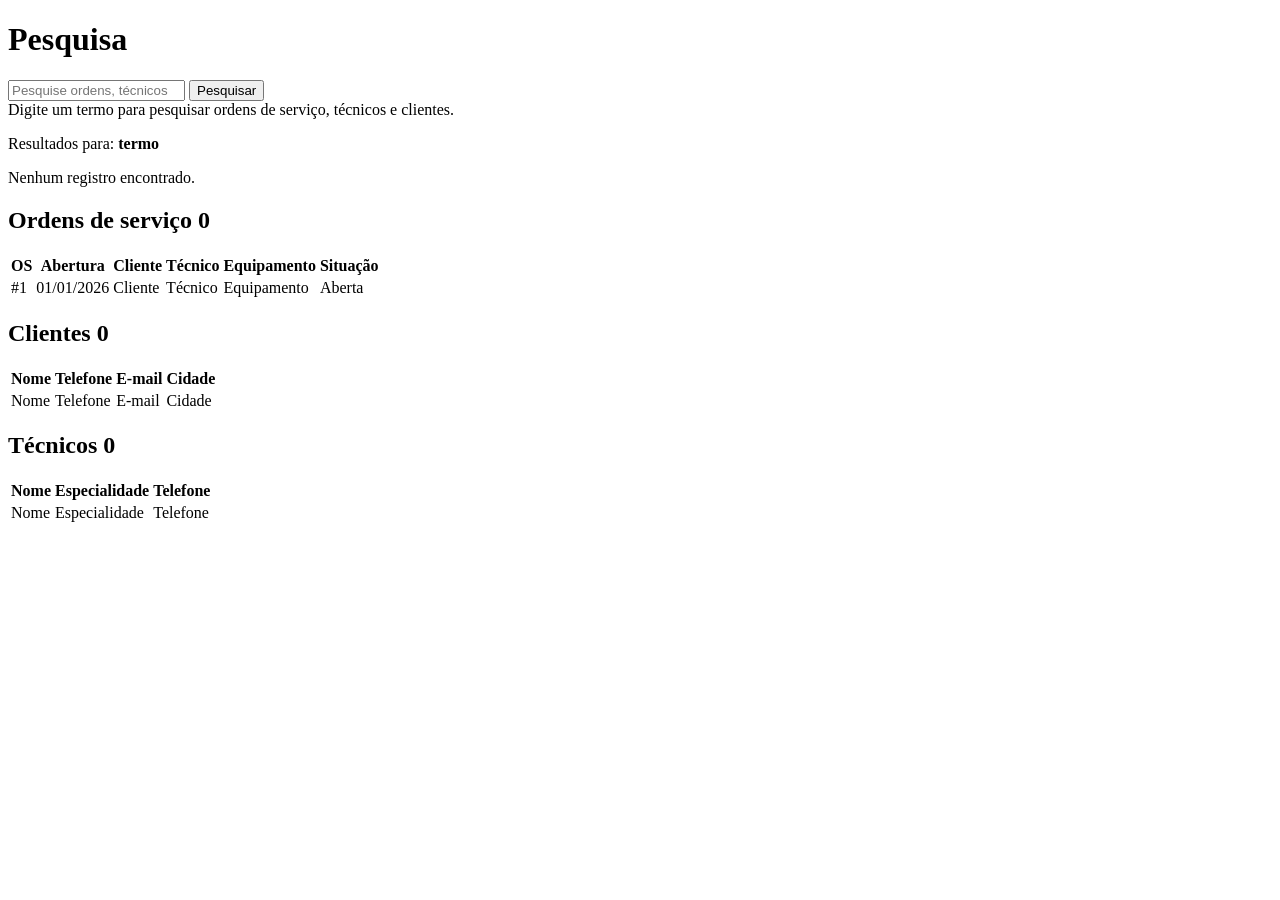
<file: src/main/resources/templates/pesquisa/resultados.html>
<!DOCTYPE html>
<html lang="pt-BR" xmlns:th="http://www.thymeleaf.org">
<head th:replace="~{fragments/layout :: head('Pesquisa')}"></head>
<body>
<nav th:replace="~{fragments/layout :: menu}"></nav>

<main class="container py-4">
    <h1 class="h4 mb-3"><i class="bi bi-search"></i> Pesquisa</h1>

    <form th:action="@{/pesquisa}" method="get" class="input-group mb-4">
        <input class="form-control" type="search" name="q" th:value="${q}"
               placeholder="Pesquise ordens, técnicos ou clientes" aria-label="Termo de pesquisa" required>
        <button class="btn btn-app" type="submit"><i class="bi bi-search"></i> Pesquisar</button>
    </form>

    <div th:if="${q.isEmpty()}" class="alert alert-info">
        Digite um termo para pesquisar ordens de serviço, técnicos e clientes.
    </div>

    <th:block th:unless="${q.isEmpty()}">
        <p class="text-muted">Resultados para: <strong th:text="${q}">termo</strong></p>

        <div th:if="${#lists.isEmpty(ordens) and #lists.isEmpty(tecnicos) and #lists.isEmpty(clientes)}"
             class="alert alert-info">Nenhum registro encontrado.</div>

        <section th:if="${not #lists.isEmpty(ordens)}" class="mb-4">
            <h2 class="h5">Ordens de serviço <span class="badge text-bg-secondary" th:text="${#lists.size(ordens)}">0</span></h2>
            <div class="card shadow-sm">
                <div class="table-responsive">
                    <table class="table table-hover mb-0 align-middle">
                        <thead class="table-light">
                        <tr><th>OS</th><th>Abertura</th><th>Cliente</th><th>Técnico</th><th>Equipamento</th><th>Situação</th></tr>
                        </thead>
                        <tbody>
                        <tr th:each="ordem : ${ordens}">
                            <td th:text="${'#' + ordem.id}">#1</td>
                            <td th:text="${#temporals.format(ordem.dataAbertura, 'dd/MM/yyyy')}">01/01/2026</td>
                            <td th:text="${ordem.cliente.nome}">Cliente</td>
                            <td th:text="${ordem.tecnico.nome}">Técnico</td>
                            <td th:text="${ordem.equipamento}">Equipamento</td>
                            <td th:text="${ordem.status.descricao}">Aberta</td>
                        </tr>
                        </tbody>
                    </table>
                </div>
            </div>
        </section>

        <section th:if="${not #lists.isEmpty(clientes)}" class="mb-4">
            <h2 class="h5">Clientes <span class="badge text-bg-secondary" th:text="${#lists.size(clientes)}">0</span></h2>
            <div class="card shadow-sm">
                <div class="table-responsive">
                    <table class="table table-hover mb-0 align-middle">
                        <thead class="table-light">
                        <tr><th>Nome</th><th>Telefone</th><th>E-mail</th><th>Cidade</th></tr>
                        </thead>
                        <tbody>
                        <tr th:each="cliente : ${clientes}">
                            <td th:text="${cliente.nome}">Nome</td>
                            <td th:text="${cliente.telefone}">Telefone</td>
                            <td th:text="${cliente.email}">E-mail</td>
                            <td th:text="${cliente.cidade}">Cidade</td>
                        </tr>
                        </tbody>
                    </table>
                </div>
            </div>
        </section>

        <section th:if="${not #lists.isEmpty(tecnicos)}" class="mb-4">
            <h2 class="h5">Técnicos <span class="badge text-bg-secondary" th:text="${#lists.size(tecnicos)}">0</span></h2>
            <div class="card shadow-sm">
                <div class="table-responsive">
                    <table class="table table-hover mb-0 align-middle">
                        <thead class="table-light">
                        <tr><th>Nome</th><th>Especialidade</th><th>Telefone</th></tr>
                        </thead>
                        <tbody>
                        <tr th:each="tecnico : ${tecnicos}">
                            <td th:text="${tecnico.nome}">Nome</td>
                            <td th:text="${tecnico.especialidade}">Especialidade</td>
                            <td th:text="${tecnico.telefone}">Telefone</td>
                        </tr>
                        </tbody>
                    </table>
                </div>
            </div>
        </section>
    </th:block>
</main>

<footer th:replace="~{fragments/layout :: rodape}"></footer>
</body>
</html>
</file>
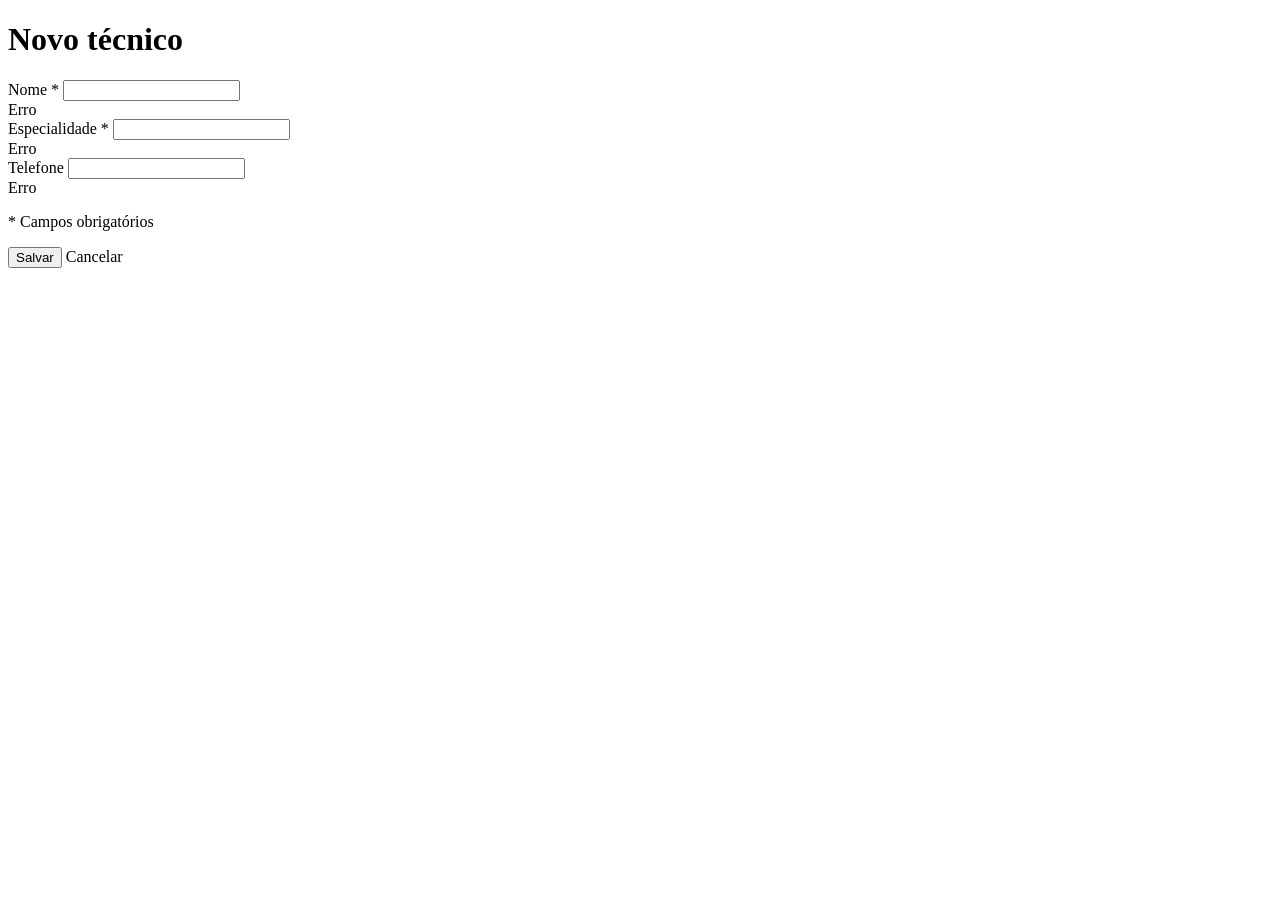
<file: src/main/resources/templates/Tecnicos/form.html>
<!DOCTYPE html>
<html lang="pt-BR" xmlns:th="http://www.thymeleaf.org">
<head th:replace="~{fragments/layout :: head('Técnicos')}"></head>
<body>
<nav th:replace="~{fragments/layout :: menu}"></nav>

<main class="container py-4">
    <!-- O mesmo formulário serve para cadastrar (id vazio) e para editar (id preenchido) -->
    <h1 class="h4 mb-3" th:text="${tecnico.id == null} ? 'Novo técnico' : 'Editar técnico'">Novo técnico</h1>

    <div class="card shadow-sm">
        <div class="card-body">
            <!-- th:object liga o formulário ao objeto "tecnico"; *{campo} = um atributo desse objeto -->
            <form th:action="@{/tecnicos/salvar}" th:object="${tecnico}" method="post" novalidate>
                <input type="hidden" th:field="*{id}">
                <div class="row g-3">
                    <div class="col-md-6">
                        <label class="form-label" for="nome">Nome *</label>
                        <input type="text" class="form-control" th:field="*{nome}" th:errorclass="is-invalid">
                        <div class="invalid-feedback" th:if="${#fields.hasErrors('nome')}" th:errors="*{nome}">Erro</div>
                    </div>
                    <div class="col-md-6">
                        <label class="form-label" for="especialidade">Especialidade *</label>
                        <input type="text" class="form-control" th:field="*{especialidade}" th:errorclass="is-invalid">
                        <div class="invalid-feedback" th:if="${#fields.hasErrors('especialidade')}" th:errors="*{especialidade}">Erro</div>
                    </div>
                    <div class="col-md-6">
                        <label class="form-label" for="telefone">Telefone</label>
                        <input type="text" class="form-control" th:field="*{telefone}" th:errorclass="is-invalid">
                        <div class="invalid-feedback" th:if="${#fields.hasErrors('telefone')}" th:errors="*{telefone}">Erro</div>
                    </div>
                </div>
                <p class="text-muted small mt-3 mb-0">* Campos obrigatórios</p>
                <div class="mt-3 d-flex gap-2">
                    <button type="submit" class="btn btn-app"><i class="bi bi-check-lg"></i> Salvar</button>
                    <a th:href="@{/tecnicos}" class="btn btn-outline-secondary">Cancelar</a>
                </div>
            </form>
        </div>
    </div>
</main>

<footer th:replace="~{fragments/layout :: rodape}"></footer>
</body>
</html>
</file>
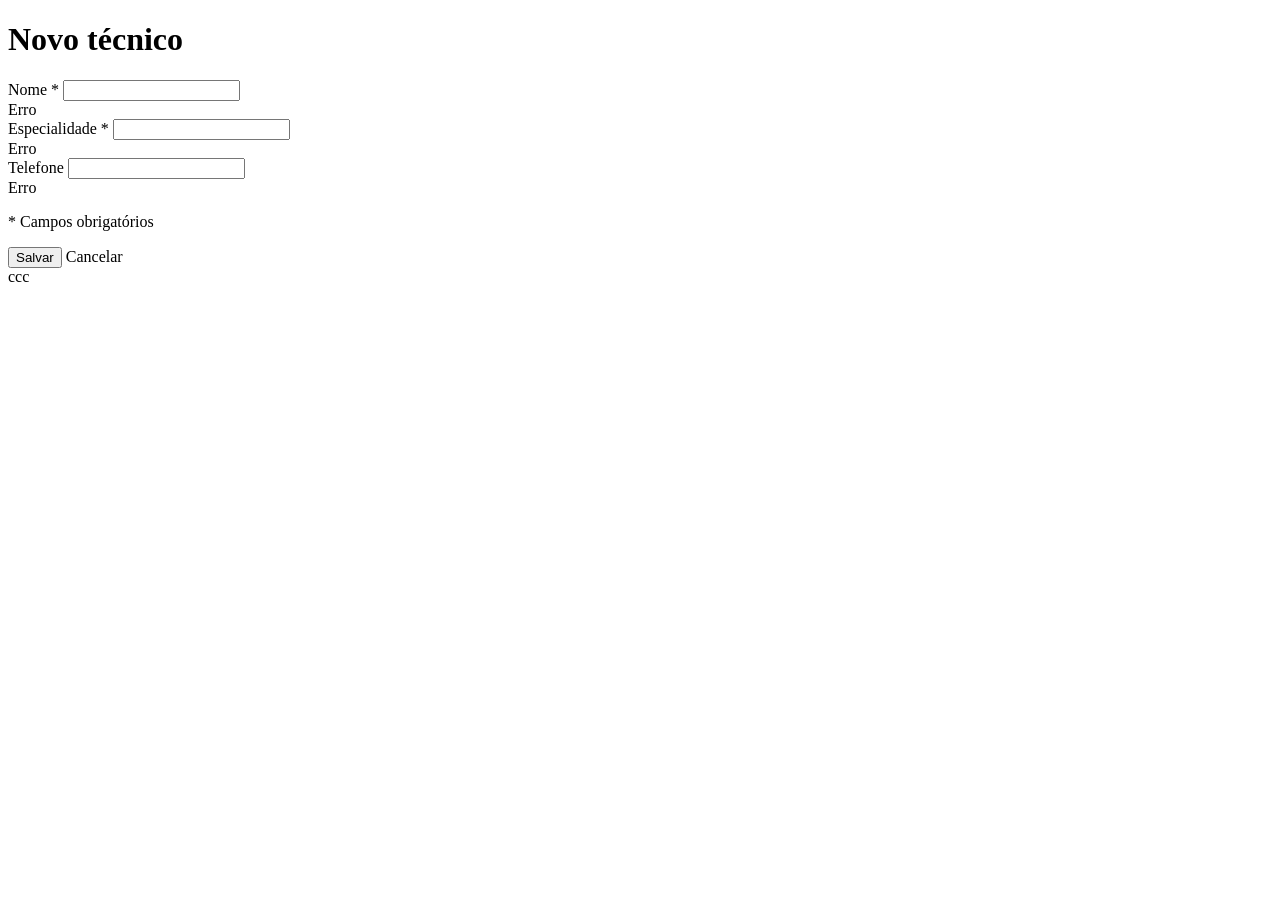
<file: src/main/resources/templates/tecnicos/form.html>
<!DOCTYPE html>
<html lang="pt-BR" xmlns:th="http://www.thymeleaf.org">
<head th:replace="~{fragments/layout :: head('Técnicos')}"></head>
<body>
<nav th:replace="~{fragments/layout :: menu}"></nav>

<main class="container py-4">
    <!-- O mesmo formulário serve para cadastrar (id vazio) e para editar (id preenchido) -->
    <h1 class="h4 mb-3" th:text="${tecnico.id == null} ? 'Novo técnico' : 'Editar técnico'">Novo técnico</h1>

    <div class="card shadow-sm">
        <div class="card-body">
            <!-- th:object liga o formulário ao objeto "tecnico"; *{campo} = um atributo desse objeto -->
            <form th:action="@{/tecnicos/salvar}" th:object="${tecnico}" method="post" novalidate>
                <input type="hidden" th:field="*{id}">
                <div class="row g-3">
                    <div class="col-md-6">
                        <label class="form-label" for="nome">Nome *</label>
                        <input type="text" class="form-control" th:field="*{nome}" th:errorclass="is-invalid">
                        <div class="invalid-feedback" th:if="${#fields.hasErrors('nome')}" th:errors="*{nome}">Erro</div>
                    </div>
                    <div class="col-md-6">
                        <label class="form-label" for="especialidade">Especialidade *</label>
                        <input type="text" class="form-control" th:field="*{especialidade}" th:errorclass="is-invalid">
                        <div class="invalid-feedback" th:if="${#fields.hasErrors('especialidade')}" th:errors="*{especialidade}">Erro</div>
                    </div>
                    <div class="col-md-6">
                        <label class="form-label" for="telefone">Telefone</label>
                        <input type="text" class="form-control" th:field="*{telefone}" th:errorclass="is-invalid">
                        <div class="invalid-feedback" th:if="${#fields.hasErrors('telefone')}" th:errors="*{telefone}">Erro</div>
                    </div>
                </div>
                <p class="text-muted small mt-3 mb-0">* Campos obrigatórios</p>
                <div class="mt-3 d-flex gap-2">
                    <button type="submit" class="btn btn-app"><i class="bi bi-check-lg"></i> Salvar</button>
                    <a th:href="@{/tecnicos}" class="btn btn-outline-secondary">Cancelar</a>
                </div>
            </form>
        </div>
    </div>
</main>

<footer th:replace="~{fragments/layout :: rodape}"></footer>
</body>
</html>ccc
</file>
